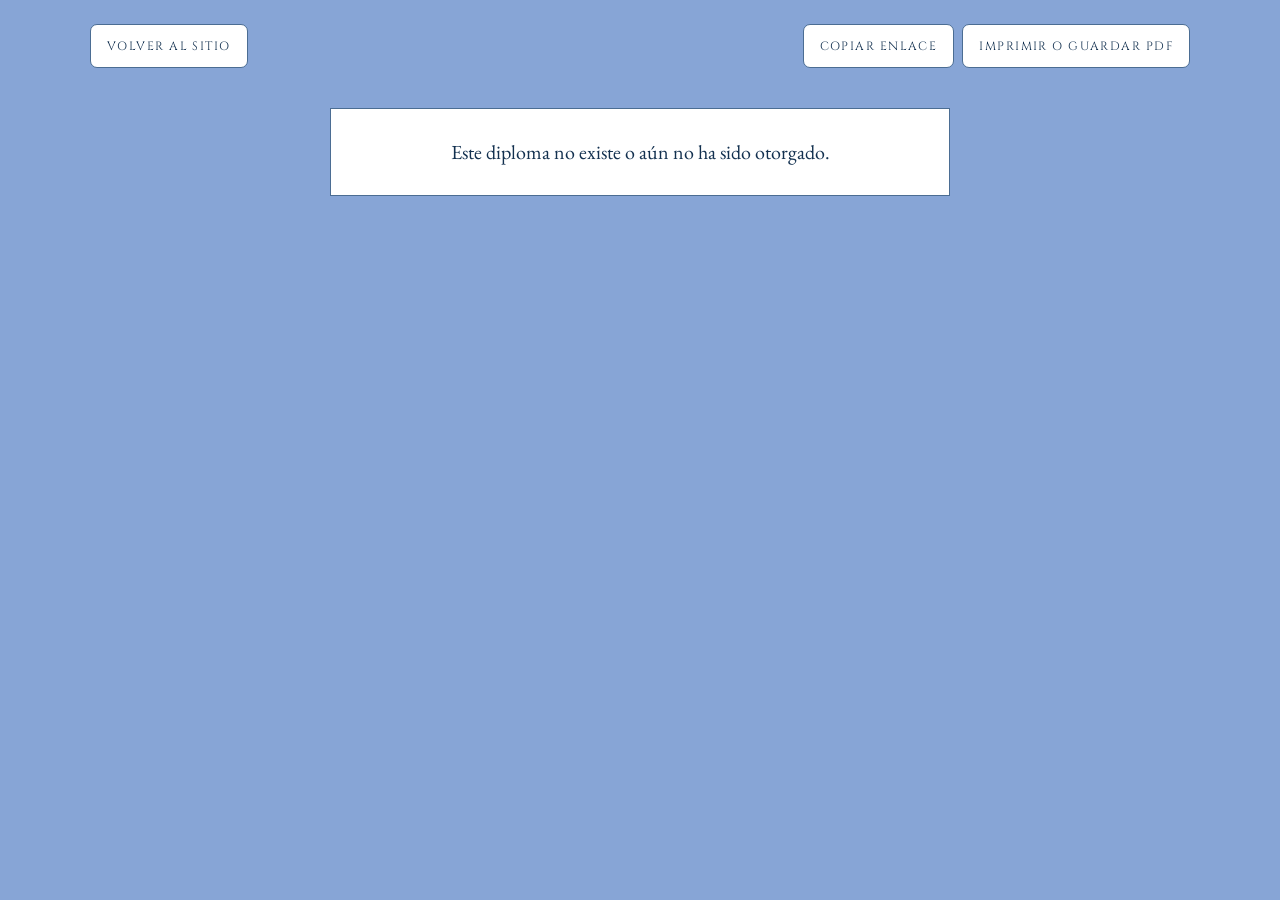
<file: diploma.html>
<!doctype html>
<html lang="es">
<head>
<meta charset="utf-8">
<meta name="viewport" content="width=device-width, initial-scale=1">
<title>Diploma de reconocimiento · EPSI</title>
<meta name="robots" content="noindex">
<link rel="icon" href="brand/logo.svg" type="image/svg+xml">
<link rel="preconnect" href="https://fonts.googleapis.com">
<link rel="preconnect" href="https://fonts.gstatic.com" crossorigin>
<link href="https://fonts.googleapis.com/css2?family=Cinzel:wght@500;700;900&family=EB+Garamond:ital,wght@0,400;0,600;1,400;1,600&display=swap" rel="stylesheet">
<style>
:root{--navy:#1f4f82;--deep:#12304f;--steel:#4b6d93;--sky:#87a5d6;--gold:#d8c55a;--paper:#fbfdff}
*{box-sizing:border-box;margin:0}
body{background:var(--sky);font-family:'EB Garamond',Georgia,serif;color:var(--deep);padding:24px 12px 40px;min-height:100vh}
.bar{max-width:1100px;margin:0 auto 16px;display:flex;gap:10px;flex-wrap:wrap;align-items:center;justify-content:space-between}
.bar a,.bar button{font-family:'Cinzel',serif;font-size:12px;letter-spacing:.12em;text-transform:uppercase;text-decoration:none;color:var(--deep);background:#fff;border:1px solid var(--steel);border-radius:7px;padding:11px 16px;cursor:pointer;min-height:44px;display:inline-flex;align-items:center}
.bar .acts{display:flex;gap:8px;flex-wrap:wrap}
.hoja{container-type:inline-size;max-width:1100px;margin:0 auto;aspect-ratio:11/8.5;background:var(--paper);position:relative;overflow:hidden;box-shadow:0 18px 50px rgba(18,48,79,.35)}
.rayos{position:absolute;inset:-50%;background:repeating-conic-gradient(from 0deg at 50% 50%,rgba(135,165,214,.16) 0 3deg,transparent 3deg 6deg)}
.marco{position:absolute;inset:2.4cqw;border:.9cqw double var(--navy)}
.marco2{position:absolute;inset:4.4cqw;border:.18cqw solid var(--gold)}
.cont{position:absolute;inset:6cqw 8cqw;display:flex;flex-direction:column;align-items:center;text-align:center;justify-content:space-between}
.emb{width:9.5cqw;height:9.5cqw;border-radius:2cqw;box-shadow:0 .6cqw 1.6cqw rgba(18,48,79,.3)}
.org{font-family:'Cinzel',serif;font-weight:700;font-size:1.5cqw;letter-spacing:.5em;padding-left:.5em;color:var(--steel);text-transform:uppercase;margin-top:.8cqw}
h1{font-family:'Cinzel',serif;font-weight:900;font-size:4.6cqw;line-height:1.05;letter-spacing:.06em;color:var(--navy);text-transform:uppercase}
.sub{font-family:'Cinzel',serif;font-size:1.5cqw;letter-spacing:.3em;padding-left:.3em;text-transform:uppercase;color:var(--steel)}
.otorga{font-style:italic;font-size:2cqw;color:var(--steel)}
.nombre{font-family:'EB Garamond',serif;font-style:italic;font-weight:600;font-size:6.6cqw;line-height:1;color:var(--deep);padding:0 3cqw;border-bottom:.2cqw solid var(--gold)}
.user{font-family:'Cinzel',serif;font-size:1.7cqw;letter-spacing:.2em;color:var(--steel)}
.motivo{font-size:2.2cqw;line-height:1.35;max-width:68cqw}
.motivo b{font-family:'Cinzel',serif;color:var(--navy);letter-spacing:.04em}
.firmas{display:flex;justify-content:space-between;align-items:flex-end;width:100%;gap:2cqw}
.firma{width:26cqw}
.firma .tr{font-family:'EB Garamond',serif;font-style:italic;font-weight:600;font-size:3.4cqw;line-height:1;border-bottom:.15cqw solid var(--deep);padding-bottom:.4cqw}
.firma .c{font-family:'Cinzel',serif;font-size:1.15cqw;letter-spacing:.14em;text-transform:uppercase;color:var(--steel);margin-top:.7cqw}
.sello{width:12cqw;height:12cqw;border-radius:50%;background:radial-gradient(circle at 35% 30%,#efe192,#d8c55a 55%,#a89a3a);border:.5cqw solid #b7a540;display:grid;place-items:center;box-shadow:0 .6cqw 1.4cqw rgba(18,48,79,.35);position:relative}
.sello::after{content:"";position:absolute;inset:.9cqw;border:.2cqw dashed rgba(18,48,79,.5);border-radius:50%}
.sello span{font-family:'Cinzel',serif;font-weight:900;font-size:3.6cqw;color:var(--deep);line-height:1}
.pie{font-family:'Cinzel',serif;font-size:1.05cqw;letter-spacing:.14em;text-transform:uppercase;color:var(--steel)}
.err{background:#fff;max-width:620px;margin:40px auto;padding:30px;text-align:center;border:1px solid var(--steel);font-size:20px}
@media print{
  @page{size:landscape;margin:0}
  body{background:#fff;padding:0}
  .bar{display:none}
  .hoja{max-width:none;width:100vw;box-shadow:none;-webkit-print-color-adjust:exact;print-color-adjust:exact}
}
@media(max-width:620px){.bar a,.bar button{font-size:11px;padding:10px 12px}}
</style>
</head>
<body>
<div class="bar">
  <a href="./">Volver al sitio</a>
  <div class="acts"><button id="copiar" type="button">Copiar enlace</button><button id="imprimir" type="button">Imprimir o guardar PDF</button></div>
</div>
<div id="raiz"></div>
<script>
(async () => {
  const q = new URLSearchParams(location.search);
  const u = (q.get('u') || '').toLowerCase(), id = q.get('d') || 'mil-contribuciones';
  const raiz = document.getElementById('raiz');
  const fallo = t => { raiz.innerHTML = `<div class="err">${t}</div>`; };
  try {
    const [reg, cat] = await Promise.all([
      fetch('data/miembros.json', { cache: 'no-cache' }).then(r => r.json()),
      fetch('data/diplomas.json', { cache: 'no-cache' }).then(r => r.json())
    ]);
    const m = reg.miembros.find(x => x.usuario.toLowerCase() === u);
    const def = cat.diplomas.find(d => d.id === id);
    const dip = m && (m.diplomas || []).find(d => d.id === id);
    if (!m || !def || !dip) return fallo('Este diploma no existe o aún no ha sido otorgado.');
    const fecha = new Date(dip.fecha + 'T12:00:00').toLocaleDateString('es-NI', { day: 'numeric', month: 'long', year: 'numeric' });
    const valor = Number(dip.valor).toLocaleString('en-US');
    const num = String(dip.numero).padStart(4, '0');
    document.title = `${def.nombre} · @${m.usuario}`;
    raiz.innerHTML = `
    <div class="hoja" id="hoja"><div class="rayos"></div><div class="marco"></div><div class="marco2"></div>
      <div class="cont">
        <div><img class="emb" src="brand/logo.svg" alt=""><div class="org">EPSI · Managua, Nicaragua</div></div>
        <div><div class="sub">Diploma de reconocimiento</div><h1></h1></div>
        <div class="otorga">Kraft recompensa a</div>
        <div><div class="nombre"></div><div class="user"></div></div>
        <p class="motivo"></p>
        <div class="firmas">
          <div class="firma"><div class="tr">Kraft</div><div class="c">Quien recompensa</div></div>
          <div class="sello"><span>ε</span></div>
          <div class="firma"><div class="tr f2"></div><div class="c">Hermano-Padre fundador</div></div>
        </div>
        <div class="pie"></div>
      </div></div>`;
    const $ = s => raiz.querySelector(s);
    $('h1').textContent = def.nombre;
    $('.nombre').textContent = m.nombre || '@' + m.usuario;
    $('.user').textContent = m.nombre ? '@' + m.usuario : `Hermano N.° ${m.numero}`;
    $('.motivo').innerHTML = `por superar las <b>1,000 contribuciones</b> en un año, con <b>${valor}</b> contribuciones registradas en GitHub.`;
    $('.f2').textContent = '@' + (reg.miembros.find(x => x.grado === 'Hermano-Padre')?.usuario || 'kisnner26');
    $('.pie').textContent = `Diploma N.° ${num} · Hermano N.° ${m.numero} · ${fecha}`;
  } catch (e) { fallo('No se pudo cargar el diploma. Vuelve en un momento.'); }
})();
document.getElementById('imprimir').onclick = () => print();
document.getElementById('copiar').onclick = e => navigator.clipboard.writeText(location.href).then(() => { e.target.textContent = 'Copiado'; }, () => {});
</script>
</body>
</html>
</file>
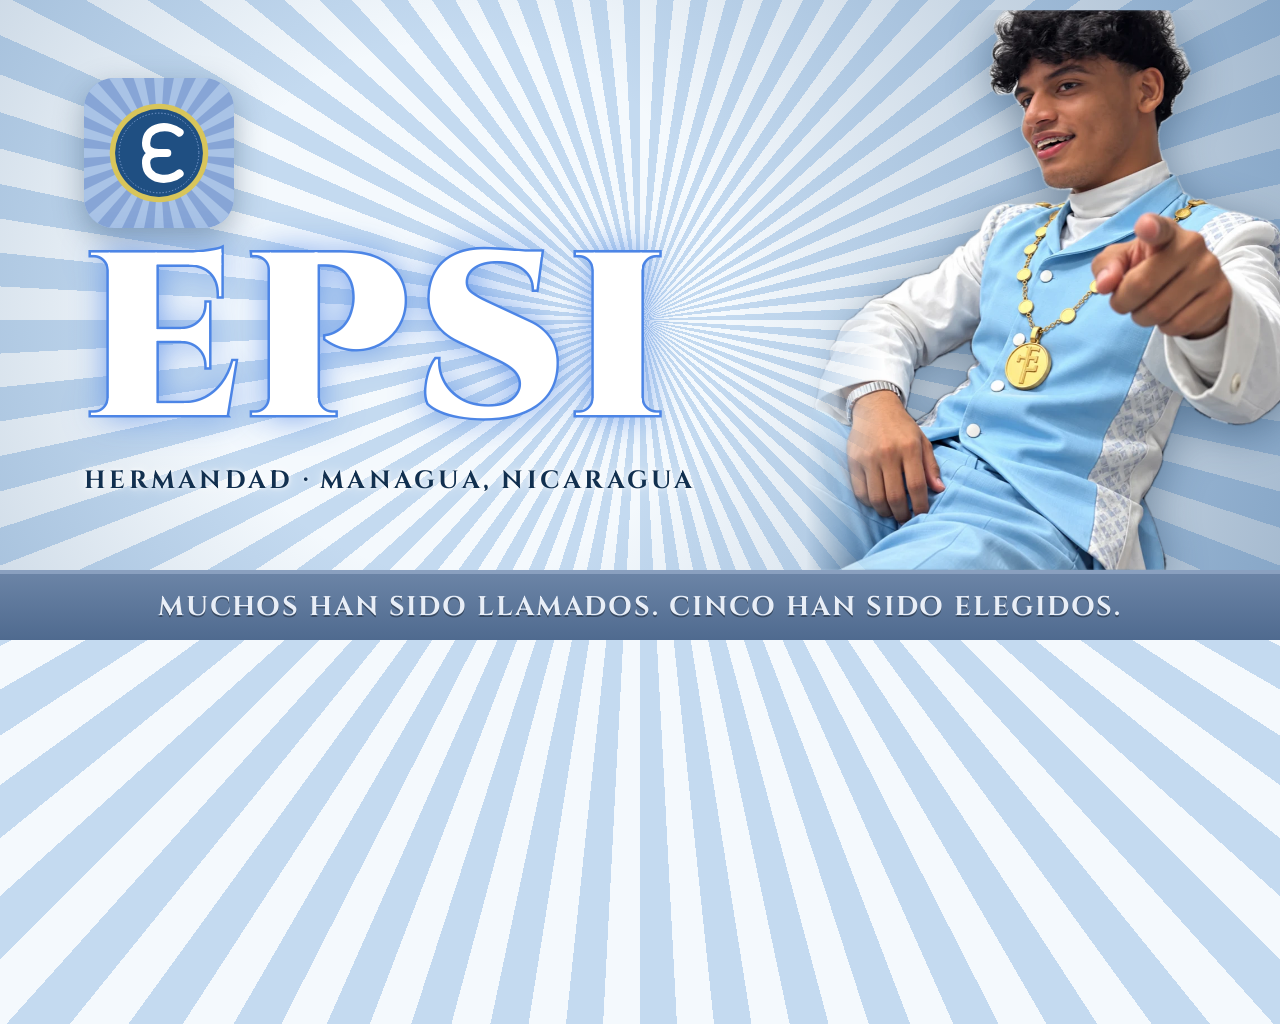
<file: brand/social.html>
<!doctype html>
<html lang="es"><head><meta charset="utf-8">
<link href="https://fonts.googleapis.com/css2?family=Cinzel:wght@600;700;900&family=EB+Garamond:ital,wght@0,400;1,400&display=swap" rel="stylesheet">
<style>
*{margin:0;box-sizing:border-box}
body{width:1280px;height:640px;overflow:hidden;position:relative;background:#87a5d6;font-family:'EB Garamond',serif}
.rays{position:absolute;inset:-60%;background:repeating-conic-gradient(from 0deg at 50% 50%,#f4f9fd 0 3deg,#c4daf0 3deg 6deg)}
.vig{position:absolute;inset:0;background:radial-gradient(circle at 36% 48%,transparent 30%,rgba(31,79,130,.38))}
.left{position:absolute;left:84px;top:78px;width:660px}
.mark{width:150px;height:150px;border-radius:30px;box-shadow:0 10px 30px rgba(18,48,79,.35)}
.t{font-family:'Cinzel',serif;font-weight:900;font-size:232px;line-height:.92;color:#fff;letter-spacing:.02em;margin-top:6px;
 -webkit-text-stroke:5px #4d86e6;paint-order:stroke fill;text-shadow:0 0 34px rgba(77,134,230,.85)}
.s{font-family:'Cinzel',serif;font-weight:700;font-size:25px;letter-spacing:.13em;white-space:nowrap;color:#12304f;text-transform:uppercase;margin-top:12px;text-shadow:0 0 14px #fff,0 0 4px #fff}
.photo{position:absolute;right:-10px;bottom:70px;height:560px;-webkit-mask-image:linear-gradient(to right,transparent 0,#000 16%);mask-image:linear-gradient(to right,transparent 0,#000 16%);filter:drop-shadow(0 10px 22px rgba(18,48,79,.45))}
.band{position:absolute;left:0;right:0;bottom:0;height:70px;background:linear-gradient(#6b84a6,#4f6a8f);border-top:4px solid #8aa0bf;display:flex;align-items:center;justify-content:center;
 font-family:'Cinzel',serif;font-weight:700;font-size:27px;letter-spacing:.07em;color:#e8eef7;text-shadow:0 2px 0 rgba(0,0,0,.35)}
</style></head><body>
<div class="rays"></div><div class="vig"></div>
<div class="left">
  <img class="mark" src="logo.svg" alt="">
  <div class="t">EPSI</div>
  <div class="s">Hermandad · Managua, Nicaragua</div>
</div>
<img class="photo" src="../assets/miembro.webp" alt="">
<div class="band">MUCHOS HAN SIDO LLAMADOS. CINCO HAN SIDO ELEGIDOS.</div>
</body></html>
</file>
